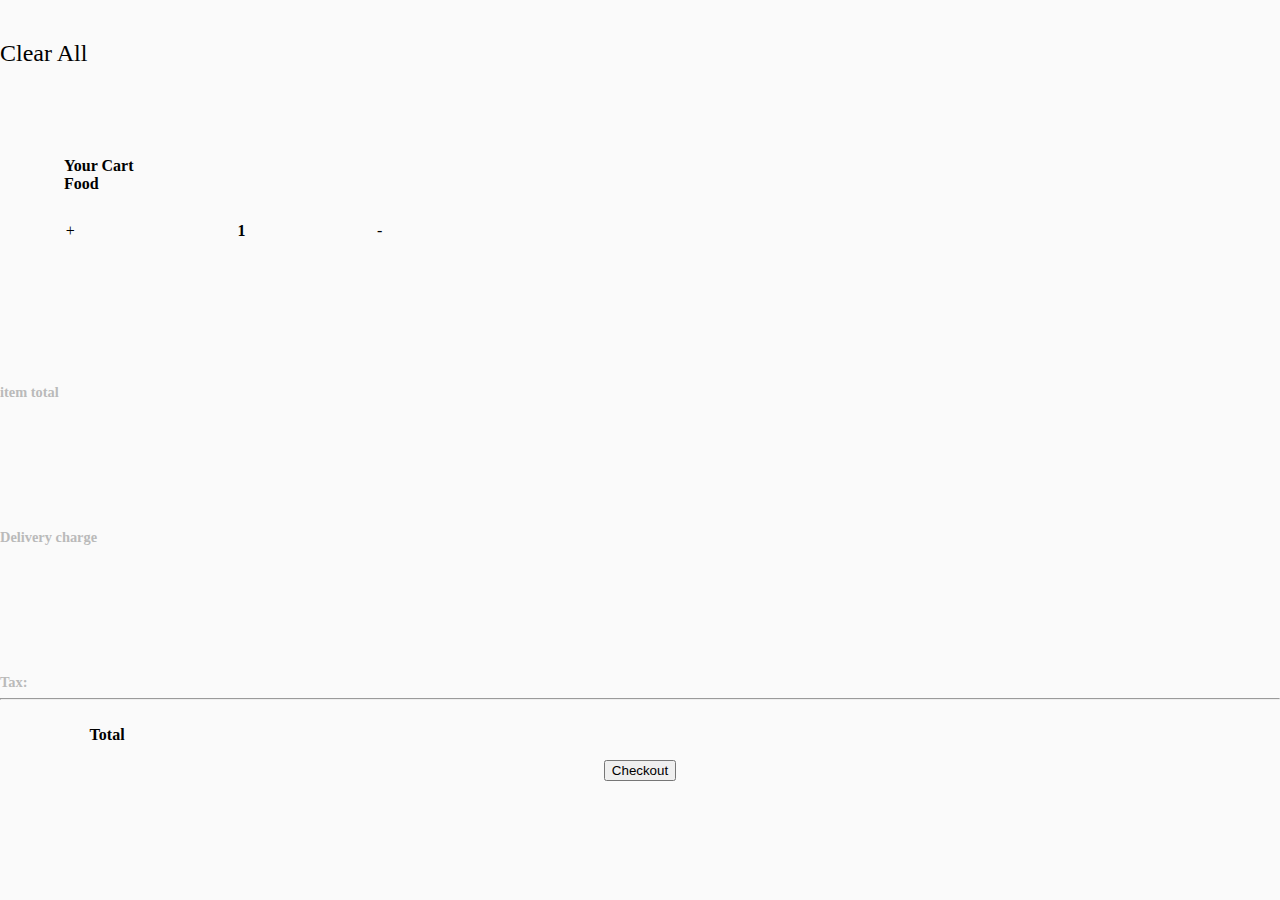
<file: carrito.html>
<!DOCTYPE html>
<html lang="en">
<head>
    <meta charset="UTF-8">
    <meta http-equiv="X-UA-Compatible" content="IE=edge">
    <meta name="viewport" content="width=device-width, initial-scale=1.0">
    <link rel="stylesheet" href="./stylecarrito.css">
    <title>AddToCart</title>
</head>
<body>  
    <header>
    </div>
    <div class="textSuperior">
    <h5>Clear All</h5>
    <h2>Your Cart<br> Food </h2>
    </header>

    <main>
        <div class="item">
            <div class="pizza">

            </div>
            <div class="pizzainfo">

            </div>
            <div class="quantity">
                <botton>+</botton>
                <h3 id="numberofpizzas">1</h3>
                <botton>-</botton>  
            </div>
        </div>

    </main>

    <section>
        <section class="contenidor"></section>
     <div class="contenidorText">
         <h6>item total</h6>
         <h6>Delivery charge</h6>
         <h6>Tax: <hr></h6>
     </div>

     <div class="textoTotal"></div>
     <h3>Total</h3>
    </section>

    <footer>
        <button class="boto"><a>Checkout</a></button>
    </footer>
    




</body>
</html>
</file>
<file: stylecarrito.css>
@import url('https://fonts.googleapis.com/css2?family=Poppins:wght@400;500;600&display=swap');

body{
    width: 100%;
    /*border-style: solid;
    border-color: red;*/
    margin: 0px;
    overflow-x: hidden;
    background-color: #fafafa;
}

.top{
    display: flex;
}

h2{
    font-size: 1em;
    margin-top: 7%;
    margin-left: 5%;
    width: 50%;
    text-align:start;
}

.close{
    text-decoration: none;
    margin-left: 30%;
    margin-top: 6%;
    font-size: 1.2em;
    font-weight:bolder;
    color: black;
}

h1{
    margin-top: 0%;
    margin-left: 5%;
    font-size: 1.8em;
}

.itemcalifornia{
    /*border-color: aqua;
    border-style: solid;*/
    display: flex;
    margin-bottom: 2%;
    margin-left: 5%;
    margin-right:5%;
    background-color: #f9f2f2;
    border-radius: 6vw;
}

.itemgreek{
    /*border-color: aqua;
    border-style: solid;*/

    margin-bottom: 2%;
    margin-left: 5%;
    margin-right:5%;
    background-color: #f9f2f2;
    border-radius: 6vw;
    display: flex;
}
.itemsicilian{
    /*border-color: aqua;
    border-style: solid;*/

    margin-bottom: 2%;
    margin-left: 5%;
    margin-right:5%;
    background-color: #f9f2f2;
    border-radius: 6vw;
    display: flex;

}
.itemlouis{
    /*border-color: aqua;
    border-style: solid;*/
    margin-bottom: 2%;
    margin-left: 5%;
    margin-right:5%;
    background-color: #f9f2f2;
    border-radius: 6vw;
    display: flex;

}


.pizza{
    /*border-color: green;
    border-style: solid;*/
    width:30%;    
}
.pizzainfo {
    /*border-color: red;
    border-style: solid;*/
    width:30%
}

.quantity {
    /*border-color: yellow;
    border-style: solid;*/
    width:35%;
}

.pizzafoto {
    width:100%;
}

h4{
    color: rgb(128, 128, 128);
    font-size: 0.8em;
    margin-left:7%;
    margin-top: 25%;

}

h3{
    font-size: 1em;
    margin-left: 7%;
    
}

.quantity{
    display: flex;
    justify-content: space-around;
    align-items: center;
}

.morebut {
    width:23%;
    height:25%;
    text-align: center;
    font-size: 1.3em;
    border-radius: 50%;
}

.lessbut {
    width:23%;
    height:25%;
    text-align: center;
    font-size: 1.3em;
    border-radius: 50%;
}

.morebut:hover{
    background-color: #ffda80;

}
.lessbut:hover{
    background-color: #ffda80;

}


h5{
    font-size: 1.5em;
    font-weight: 100;
}

.textfinal{
    display: flex;
    justify-content: space-between;
    margin-left: 7%;
    margin-right: 7%;
    margin-top: -7%;
    text-align: center;
}

.textfinaltotal{
    display: flex;
    justify-content: space-between;
    margin-left: 7%;
    margin-right: 7%;
    margin-top: -4%;
    border-top: rgb(130, 130, 130);
    border-style: solid;
    border-bottom: 0em;
    border-left: 0em;
    border-right: 0em;
}

h6{
    color: rgb(186, 186, 186);
    font-size: 0.9em;
    margin-top: 10%;
    margin-bottom: 2%;
}

.price{
    margin-top: 8.5%;
    font-size: 1.2em;
    text-align: center;
}

.total{
    color: rgb(186, 186, 186);
    font-size: 0.9em;
    margin-top: 5%;
    margin-bottom: 2%;
}
.pricetotal{
    margin-top: 5%;
    font-size: 1.2em;
    text-align: center;
}
footer{
    display: flex;
    justify-content: center;
}
.finalbutton {
    background-color: #fcbd3a;
    font-size: 2em;
    color: rgb(20, 19, 19);
    padding-left: 20%;
    padding-right: 20%;
    padding-top: 3%;
    padding-bottom: 3%;
    border-radius: 10vw;
    text-decoration: none;
    border-style: inherit;
}
</file>
